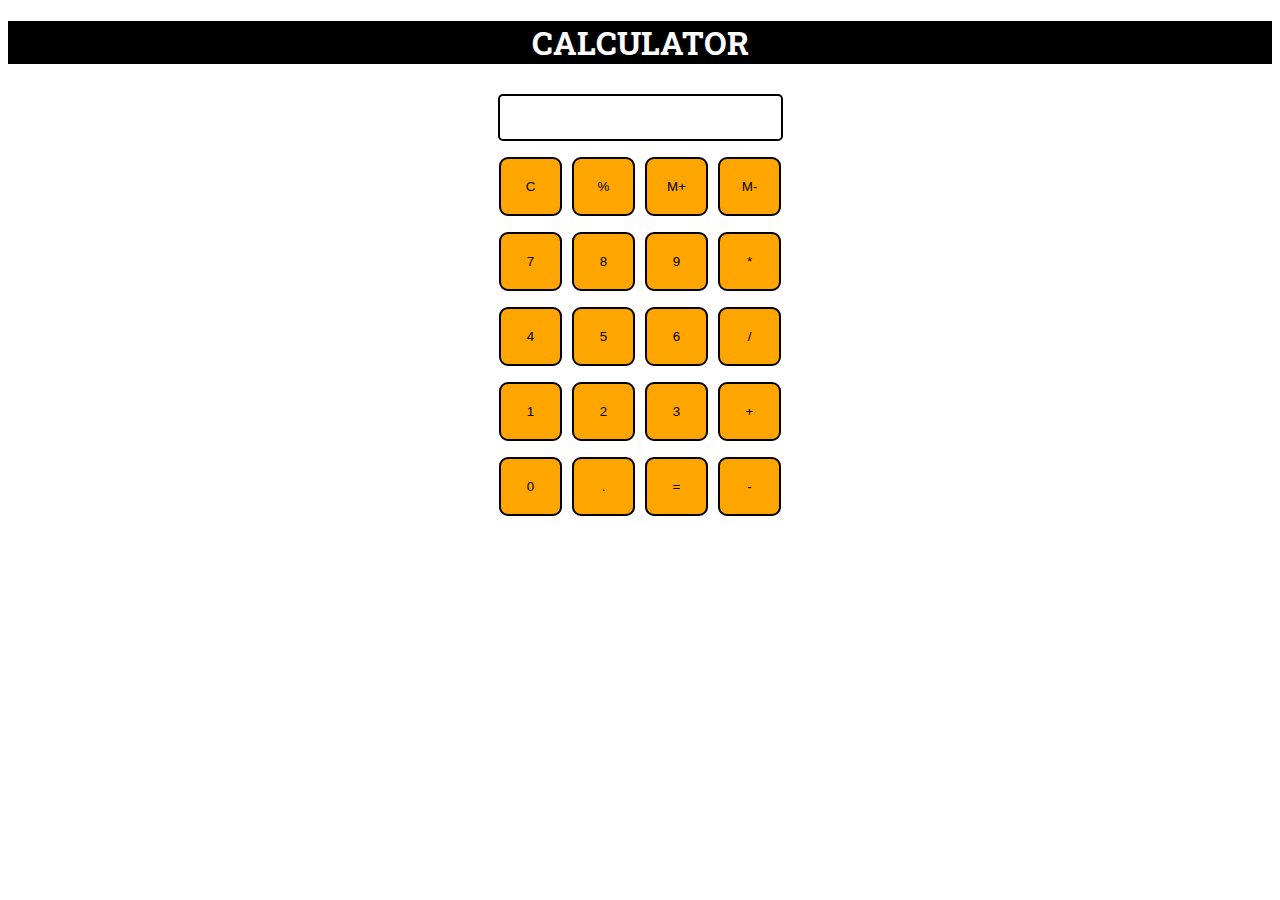
<file: index.html>
<!DOCTYPE html>
<html>

<head>
  <meta charset="utf-8">
  <meta name="viewport" content="width=device-width">
  <title>calculator</title>
  <link href="style.css" rel="stylesheet" type="text/css" />
  <link href="utils.css" rel="stylesheet" type="text/css" />
</head>

<body>
  <h1 class="text-center">CALCULATOR</h1>
  <div class="container flex flex-col items-center mx-auto">
    <div class="row">
      <input class="input" type="text">
    </div>
    <div class="row">
      <button class="button">C</button>
      <button class="button">%</button>
      <button class="button">M+</button>
      <button class="button">M-</button>

    </div>
    <div class="row">
      <button class="button">7</button>
      <button class="button">8</button>
      <button class="button">9</button>
      <button class="button">*</button>

    </div>
    <div class="row">
      <button class="button">4</button>
      <button class="button">5</button>
      <button class="button">6</button>
      <button class="button">/</button>

    </div>
    <div class="row">
      <button class="button">1</button>
      <button class="button">2</button>
      <button class="button">3</button>
      <button class="button">+</button>

    </div>
    <div class="row">
      <button class="button">0</button>
      <button class="button">.</button>
      <button class="button">=</button>
      <button class="button">-</button>

    </div>
  </div>
  </div>

  <script src="script.js"></script>

  <!--
  This script places a badge on your repl's full-browser view back to your repl's cover
  page. Try various colors for the theme: dark, light, red, orange, yellow, lime, green,
  teal, blue, blurple, magenta, pink!
  -->
  <script src="https://replit.com/public/js/replit-badge-v2.js" theme="dark" position="bottom-right"></script>
</body>

</html>
</file>
<file: style.css>
@import url('https://fonts.googleapis.com/css2?family=Roboto+Slab:wght@300&display=swap');
html {
  height: 100%;
  width: 100%;
  font-family: 'Roboto Slab', serif;
}
.button{
  padding:20px;
  margin:0 3px;
  width: 63px;
  border:2px solid black;
  border-radius:9px;
  cursor:pointer;
  background-color: orange;
    color: black;
}
.row{
  margin:8px 0;
  
}
.row input{
  margin: 0;
  width: 281px;
    padding: 10px 0px;
    border: 2px solid black;
    border-radius: 5px;
  font-size: 20px;
}
</file>
<file: utils.css>
.text-center{
  text-align: center;
    background-color: black;
    color: white;
}
.bg-red{
  background:red;
}
.mx-auto{
  margin:auto;
}
.flex
{
  display:flex;
  
}
.flex-col{
  flex-direction:column;
  
}
.items-center{
  align-items:center;
}
</file>
